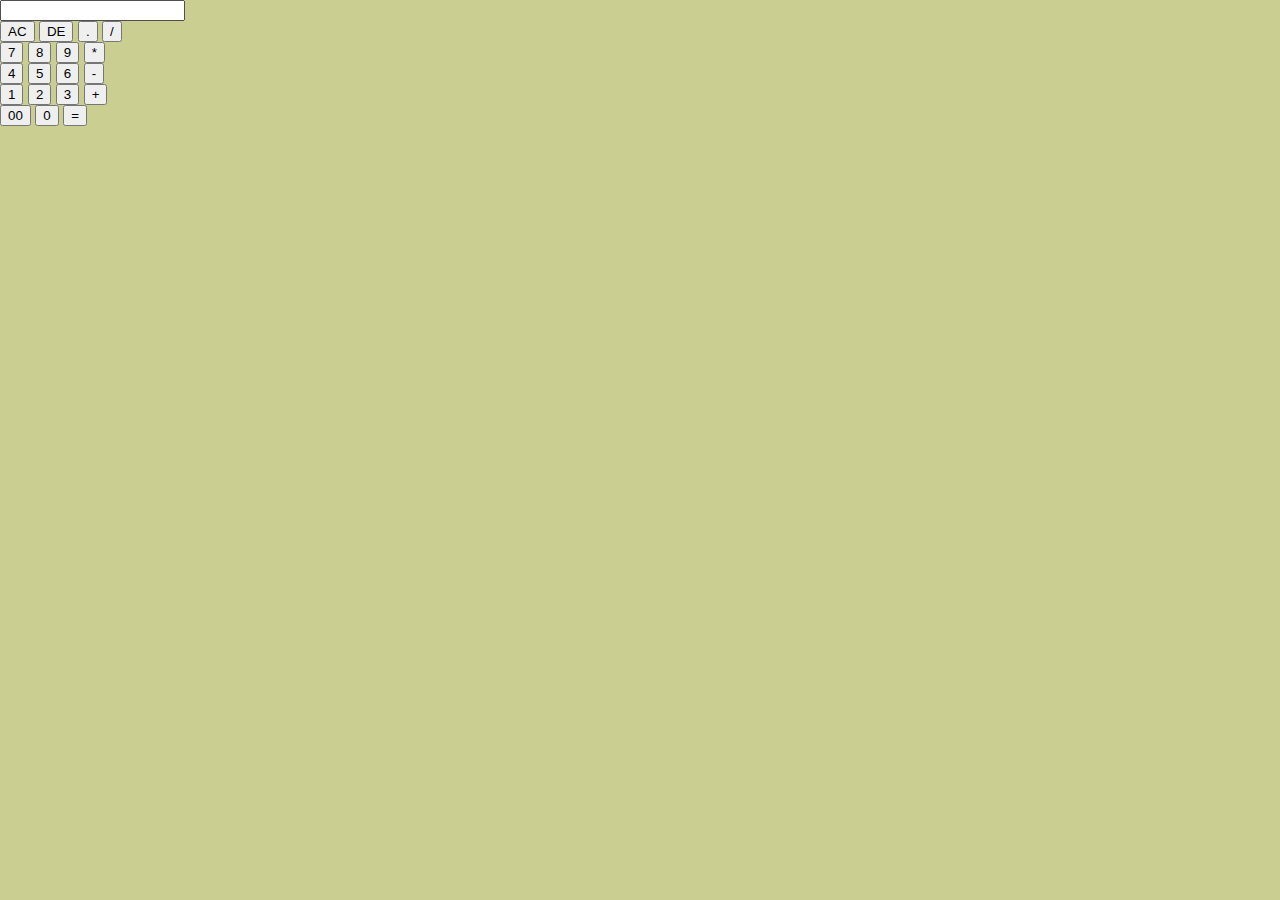
<file: Boss.html/Aero.html>
<!DOCTYPE html>
<html lang="en">
<head>
    <meta charset="UTF-8">
    <meta name="viewport" content="width=device-width, initial-scale=1.0">
    <title> simple calculator</title>
    <link rel="stylesheet" href="./Hello.css">

</head>
<body>
    <div class="container">
        <div class="cal">
            <form>
                <div class="display">
                    <input type="text"name="display">
                </div>
            </div>
            <input type="button"value="AC" onclick="display.value= "class="operator">
            <input type="button" value="DE"onclick="display.value= display.value.tostring().slice(0,-1)" class="operator">
            <input type="button" value="."onclick="display.value+='.' " class="operator">
            <input type ="button" value="/"onclick="display.value +='/' " class="operator">
            </div>
            <div>
             <input type="button" value="7" onclick="display.value += '7'">
             <input type ="button" value ="8" onclick="display.value += '8'">
             <input type="button"  value="9" onclick="display.value +='9' ">
             <input type="button" value ="*" onclick ="display.value += '*' ">
             </div>
             <div>
                <input type ="button" value="4" onclick="display.value +='4'">
                <input type="button" value="5"  onclick ="display.value +='5'">
                <input type ="button" value="6" onclick ="display.value +='6'">
                <input type="button" value="-" onclick="display.value +='-'">
             </div>
             <div>
                <input type="button" value="1" onclick="display.value +='1'">
                <input type ="button" value="2" onclick="display.value +='2'">
                <input type="button" value="3" onclick="display.value +='3'">
                <input type ="button" value="+" onclick="display.value += '-'">
             </div>
             <div>
                <input type="button" value="00" onclick="display.value +='00'">
                <input type="button" value="0" onclick="display.value +='0'">
                <input type="button" value="=" onclick="display.value=eval(display.value)" class="equal">
             </div>
            </div>
        </form>
        </div>
    </div>
    
</body>
</html>
</file>
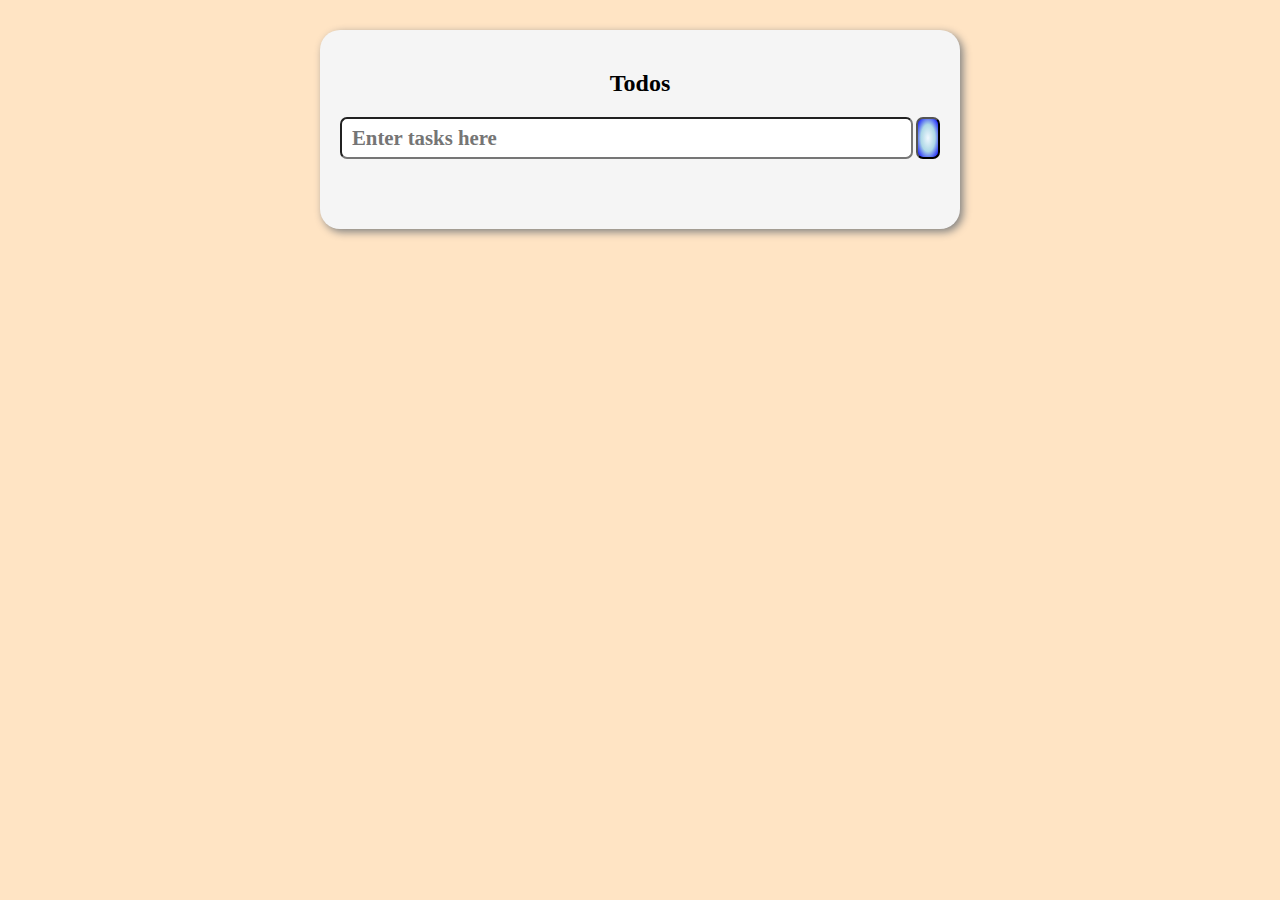
<file: Boss.html/Depth.html>
<!DOCTYPE html>
<html lang="en">
<head>
    <meta charset="UTF-8">
    <meta name="viewport" content="width=device-width, initial-scale=1.0">
   <link rel="stylesheet"href="./Depth.css"/>
    <title>Todo App</title>
</head>
<body>
    <div class="container">
        <h2>Todos</h2>
        <form id="form">
            <div class="input-button">
                <input
                type="text"
                autofocus
                id="todos-input"
                placeholder="Enter tasks here"
                />

            </div>
            <button class ="add-todo"type="submit"id="btn">
                <i class ="fas fa plus increase"></i>
            </button>
        </form>
        <div id="err"></div>
        <div class="todos-container" id="todos-container"></div>
    </div>
    <script src="./Depth.js"></script>
    
</body>
</html>
</file>
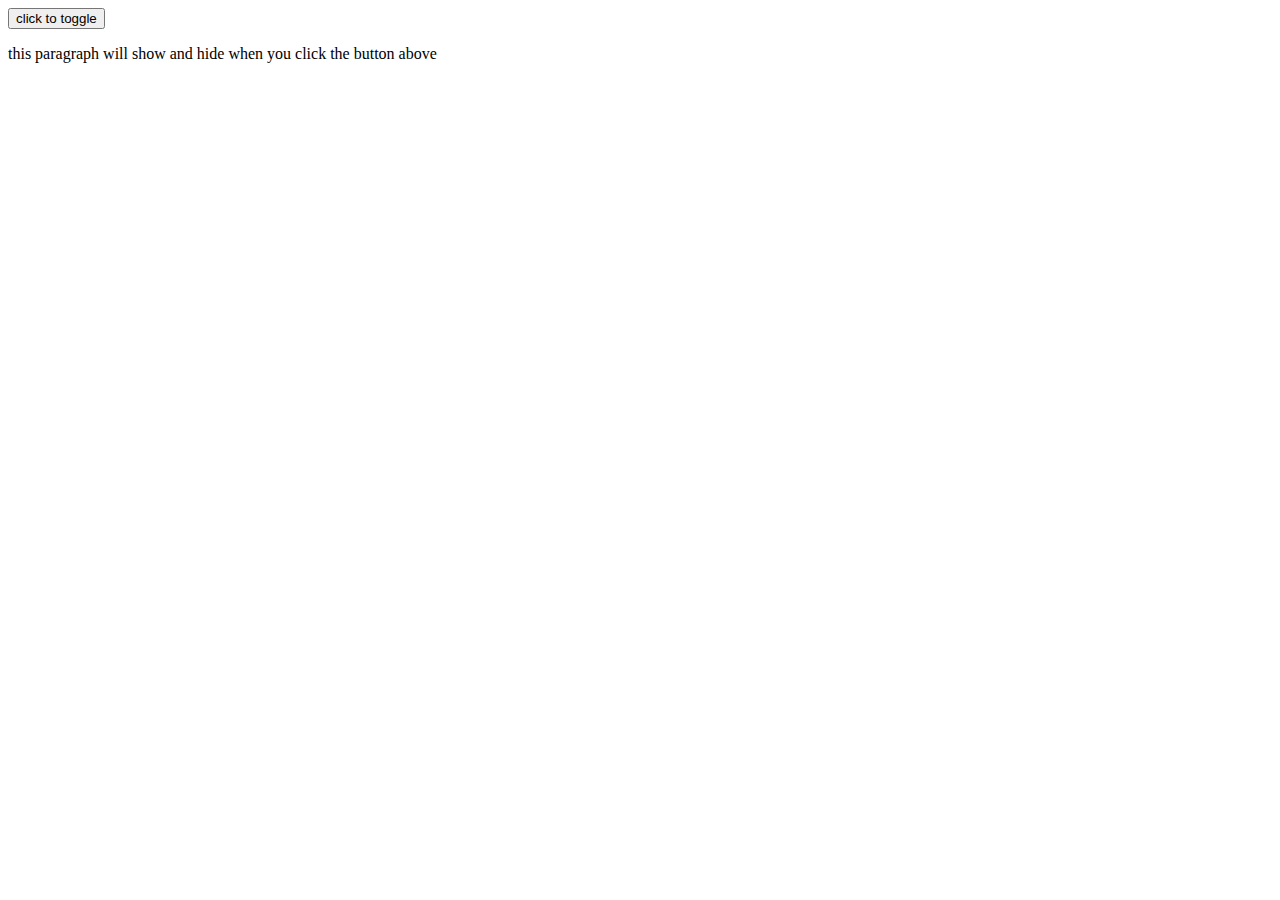
<file: Boss.html/Doom.html>
<!-- <!DOCTYPE html>
<html lang="en">
<head>
    <meta charset="UTF-8">
    <meta name="viewport" content="width=, initial-scale=1.0">
    <title>Document</title>
</head>
<body>
    
    }
</body>
</html><meta name="viewport" content="width=device-width, initial-scale=1">
</head>
<body>

<p>Click the button to swap the text of the DIV element:</p>

<p><button onclick="myFunction()">Click Me</button></p>

<div id="myDIV">Hello</div>

<script>
function myFunction() {
  var x = document.getElementById("myDIV");
  if (x.innerHTML === "Hello") {
    x.innerHTML = "Swapped text!";
  } else {
    x.innerHTML = "
  }
  function myFunction() {
  var x = document.getElementById("myDIV");
  if (x.innerHTML === "Hello") {
    x.innerHTML = "Swapped text!";
  } else {
    x.innerHTML = "Hello";
  } -->


  <!DOCTYPE html>
  <html lang="en">
  <head>
    <meta charset="UTF-8">
    <meta name="viewport" content="width=device-width, initial-scale=1.0">
    <title>Document</title>
  </head>
  <body>
    <button id="btn">click to toggle</button>
    <p id="mypara">this paragraph will show and hide when you click the button above</p>


    <script>
        document.querySelector("#btn").addEventListener("click", togglepara)

        function togglepara(){
            document.querySelecto("#mypara").style.display ="none"
        }
    </script>
  </body>
  </html>
</file>
<file: Boss.html/Hello.css>
*{
box-sizing:border-box;
font-family:Gotham Rounded,sans-serif;
font-weight:normal;
}
body{
    margin:0;
    padding:0;
    background:Linear-gradient(to right,#CBCE91FF);
}
.calculator-grid{
    display:grid;
    justify-content: center;
    align-content: center;
    /* min-height: 100vh;
grid.template-colums:repeat(4,100px);
grid-template-rows:minmax(120px,auto)repeat(5,100px) */
}
.calculator-grid>button.hover{
background-color: #a9a9a9;
}
.span-two{
    grid-column: span 2;
    color: #adf802;
    background-color:rgba(139,0,139,0.8);
}
.output{
    grid-column: 1/-1;
    background-color: rgba(0,0,0,0.75);
    display:flex;
    align-items:flex-end;
    justify-content: space-around;
    flex-direction: column;
    padding: 10px;
    word-wrap: break-word;
    word-break: break-all;
}
.output .previous-operand{
    color:rgba(255,255,255,0.75);
    font-size: 1.5rem;
}
</file>
<file: Boss.html/Depth.css>
body{
    background-color: bisque;
    margin: 0;
    padding: 0;
    padding-top: 30px;
}
p{
    margin-left: 10px;
    cursor: pointer;
}
.content p::before{
    content: "";
    width: 15px;
    height: 15px;
    border: 2px solid gray;
    border-radius: 50%;
    position: absolute;
    cursor: pointer;
    top: 11px;
    left: 5px;
    background-color: #f0f8ff;
}
.content p.checked{
    text-decoration: line-through;
    color: gray;
}
.content p.checked::before{
    background-image: url("./mark.jpg");
    background-size: contain;
    background-position: center;
}
.todos-container{
    width: 100%;
    margin-top: 50px;
    display:flex;
    flex-direction: column;
    gap: 20px;
}
.option{
    display: flex;
    gap: 15px;
}
 .root{
    width: 100px;
 }
 .delete{
    color: rgb(139,0,0);
 }
 .content{
    display: flex;
    align-items: center;
    justify-content: space-between;
    font-family: cursive;
    font-weight: 500;
    font-size: 1.2rem;
    background-color: #fff;
    border-radius: 20px;
    padding-inline: 20px;
    box-sizing: border-box;
    height: 40px;
    width: 100%;
    box-shadow: 2px 2px 2px darkgray;
    position: relative;
 }
 i {
    cursor:pointer ;
 }
   .container{
    background-color: whitesmoke;
    width: 600px;
    margin: auto;
    border-radius: 20px;
    text-align: center;
    padding: 20px;
    position: relative;
    box-shadow: 3px 3px 8px gray;
   }
     .input-button{
        width: 100%;
        display: flex;
        justify-content: space-between;
     }
       .add-todo{
        padding: 10px;
        border-radius: 7px;
        background: radial-gradient(aliceblue,lightblue,blue);
        color: #000;
        margin-left: 3px;
         cursor: pointer;
         padding: inline:10px;
         transition:all 0.5s ease-in-out;
       }
         .add-todo:hover{
            opacity: 0.7;
         }
         .input-button input{
            flex: 1;
            padding: 7px;
            border-radius: 7px;
            font-family: cursive;
            font-size: 1.3rem;
            font-weight: bold;
            outline: none;
            display: block;
            padding-inline-start: 10px;
         }
          #form{
            display: flex;
          }
          #err{
            margin-top: 5px;
            margin-bottom: 10px;
            text-align: left;
            color: darked;
            font-family: cursive;
            font-weight: 500;
            font-size: 20px;
          }
</file>
